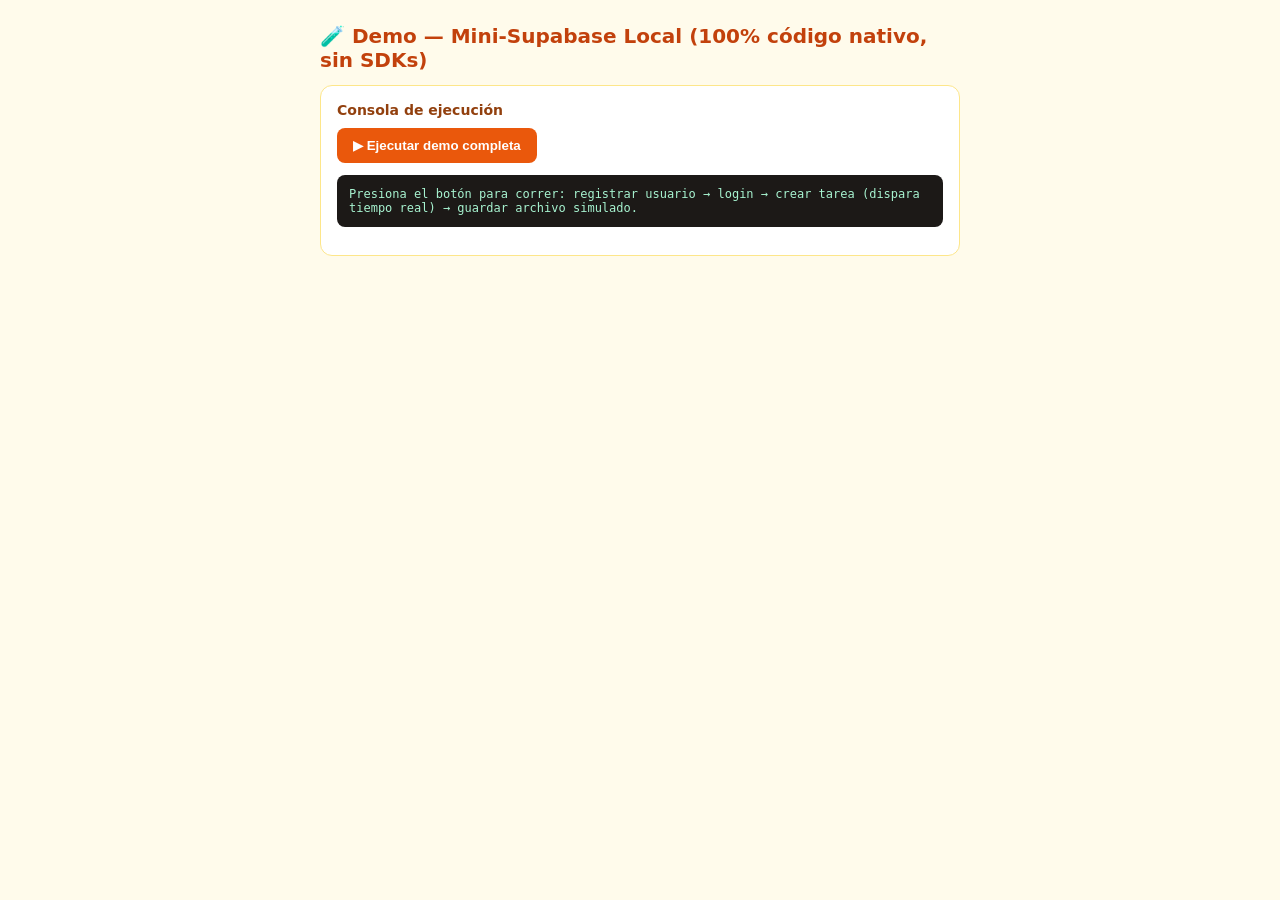
<file: demo.html>
<!DOCTYPE html>
<html lang="es">
<head>
<meta charset="UTF-8">
<meta name="viewport" content="width=device-width, initial-scale=1.0">
<title>Demo — Mini-Supabase Local</title>
<style>
  body { font-family: system-ui, sans-serif; max-width: 640px; margin: 24px auto; padding: 0 16px; background:#fffbeb; color:#292524; }
  h1 { font-size: 20px; color:#c2410c; }
  section { background:#fff; border:1.5px solid #fde68a; border-radius:12px; padding:16px; margin-bottom:16px; }
  h2 { font-size:14px; margin:0 0 10px; color:#92400e; }
  pre { background:#1c1917; color:#a7f3d0; padding:12px; border-radius:8px; font-size:12px; overflow-x:auto; white-space:pre-wrap; }
  button { background:#ea580c; color:#fff; border:none; padding:10px 16px; border-radius:8px; font-weight:700; cursor:pointer; }
  .alerta { background:#fef9c3; border:1.5px solid #facc15; padding:10px; border-radius:8px; margin-top:10px; font-weight:700; }
</style>
</head>
<body>
  <h1>🧪 Demo — Mini-Supabase Local (100% código nativo, sin SDKs)</h1>

  <section>
    <h2>Consola de ejecución</h2>
    <button onclick="ejecutarDemo()">▶ Ejecutar demo completa</button>
    <pre id="salida">Presiona el botón para correr: registrar usuario → login → crear tarea (dispara tiempo real) → guardar archivo simulado.</pre>
    <div id="alertaTiempoReal"></div>
  </section>

  <script type="module">
    import { db } from './db.js';
    import { realtime } from './realtime.js';
    import { auth } from './auth.js';
    import { storage } from './storage.js';

    const salida = document.getElementById('salida');
    const log = (msg) => { salida.textContent += '\n' + msg; };

    // ── Suscripción en tiempo real (Observer Pattern) ──
    // Cualquier parte de la app puede hacer esto para reaccionar a
    // cambios en una tabla — igual que supabase.channel().on(...)
    realtime.suscribir('tareas', (evento) => {
      const div = document.getElementById('alertaTiempoReal');
      div.innerHTML = `<div class="alerta">🔔 Tiempo real: ${evento.tipoEvento} en "tareas" → "${evento.fila.titulo || evento.fila.id}"</div>`;
    });

    window.ejecutarDemo = async () => {
      salida.textContent = '';
      try {
        // 1) Registrar usuario
        const usuarioUnico = 'santiago_' + Date.now();
        const usuario = await auth.registrar(usuarioUnico, '1234');
        log(`✔ Usuario registrado: ${usuario.username} (id: ${usuario.id})`);

        // 2) Iniciar sesión
        const sesion = await auth.iniciarSesion(usuarioUnico, '1234');
        log(`✔ Sesión iniciada. Token: ${sesion.token.slice(0, 8)}...`);

        // 3) Crear una tarea → dispara el evento de tiempo real arriba
        const tarea = await db.insertar('tareas', {
          usuario_id: sesion.usuarioId,
          titulo: 'Revisar inventario de la tienda',
          completada: false
        });
        log(`✔ Tarea creada: "${tarea.titulo}" (esto disparó la alerta 🔔 en tiempo real arriba)`);

        // 4) Guardar un "archivo" simulado (una imagen de prueba generada en memoria)
        const blobSimulado = new Blob(['contenido-de-imagen-simulado'], { type: 'image/png' });
        const ruta = await storage.guardarArchivo('fotos-productos', `producto_${tarea.id}.png`, blobSimulado);
        log(`✔ Archivo guardado en almacenamiento local. Ruta: ${ruta}`);

        // 5) Guardar esa ruta en la base de datos, asociada a la tarea (como harías con Supabase Storage)
        await db.actualizar('tareas', tarea.id, { foto_ruta: ruta });
        log(`✔ Ruta del archivo guardada en la tabla "tareas"`);

        // 6) Verificar que se puede leer de vuelta
        const tareaFinal = await db.seleccionarPorId('tareas', tarea.id);
        log(`✔ Verificación final: ${JSON.stringify(tareaFinal, null, 2)}`);

        log('\n🎉 Demo completa — todo corrió 100% local, sin ningún servidor ni SDK externo.');
      } catch (e) {
        log('❌ ERROR: ' + e.message);
        console.error(e);
      }
    };
  </script>
</body>
</html>
</file>
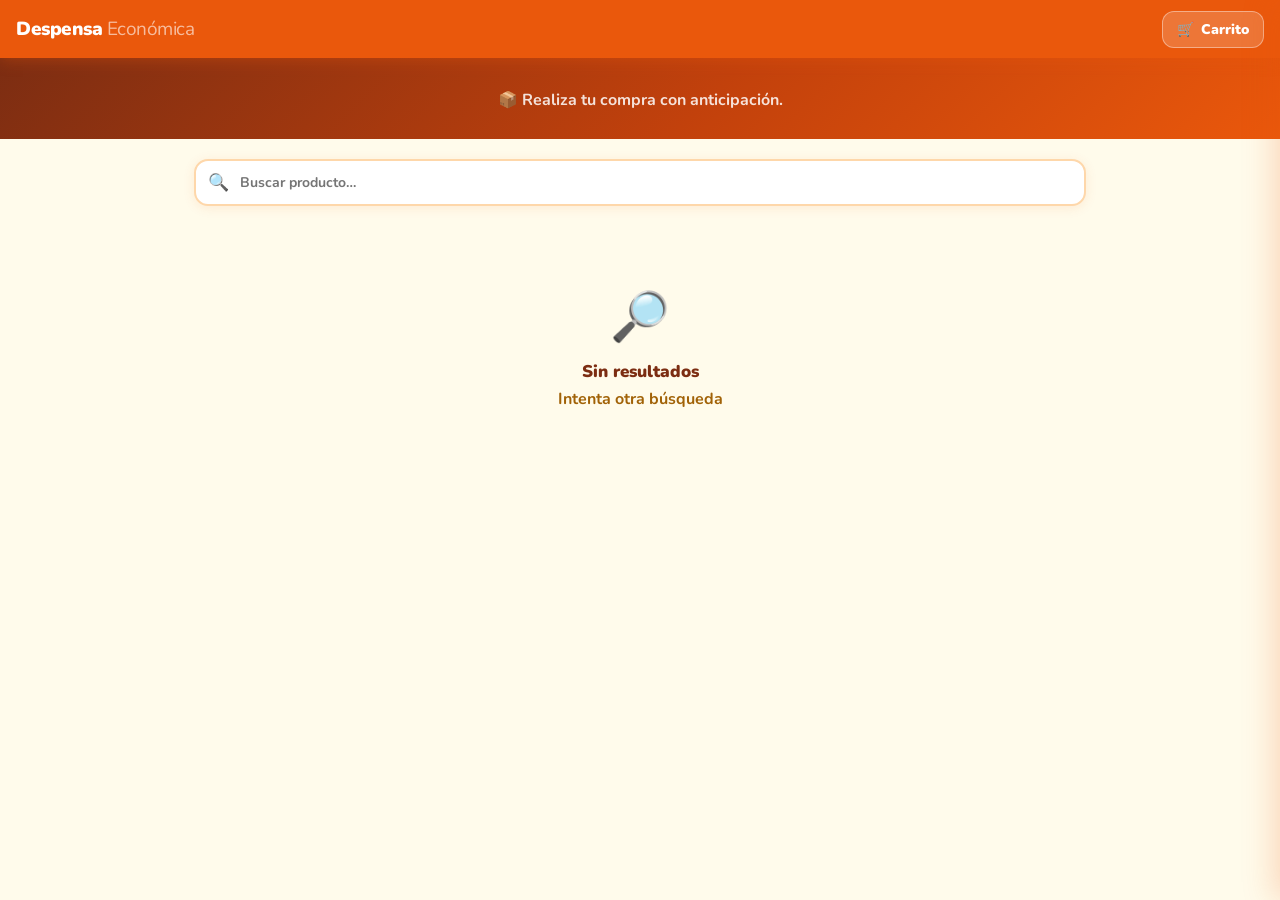
<file: tienda.html>
<!DOCTYPE html>
<html lang="es">
<head>
  <meta charset="UTF-8"/>
  <meta name="viewport" content="width=device-width, initial-scale=1.0"/>
  <meta name="theme-color" content="#ea580c"/>
  <link rel="manifest" href="manifest.json">
  <link rel="icon" type="image/png" sizes="32x32" href="favicon-32.png">
  <link rel="apple-touch-icon" sizes="180x180" href="apple-touch-icon.png">
  <title>Despensa Económica — Tienda Online</title>
  <link href="https://fonts.googleapis.com/css2?family=Nunito:wght@400;700;800;900&family=Space+Mono:wght@700&display=swap" rel="stylesheet"/>
  <style>
    :root{--g:#ea580c;--gd:#c2410c;--gl:#ffedd5;--gm:#fed7aa;--bd:#fed7aa;--bg:#fffbeb;--sf:#fff;--tx:#7c2d12;--mt:#a16207;--r:16px;--rs:10px;--sh:0 2px 12px rgba(234,88,12,.10);--shl:0 8px 32px rgba(234,88,12,.18);}
    *,*::before,*::after{box-sizing:border-box;margin:0;padding:0;}
    body{background:var(--bg);font-family:'Nunito',sans-serif;font-weight:700;color:var(--tx);min-height:100vh;}

    /* NAV */
    nav{background:var(--g);padding:0 16px;display:flex;align-items:center;justify-content:space-between;position:sticky;top:0;z-index:300;height:58px;box-shadow:0 2px 14px rgba(234,88,12,.35);}
    .logo{font-size:19px;color:#fff;font-weight:900;letter-spacing:-.5px;}
    .logo span{color:rgba(255,255,255,.6);font-weight:400;}
    .cart-btn{background:rgba(255,255,255,.18);border:1.5px solid rgba(255,255,255,.4);border-radius:12px;color:#fff;padding:8px 14px;font-family:'Nunito',sans-serif;font-weight:900;font-size:14px;cursor:pointer;display:flex;align-items:center;gap:7px;transition:background .15s;}
    .cart-btn:hover{background:rgba(255,255,255,.28);}
    .cbadge{background:#fff;color:var(--g);border-radius:100px;padding:1px 7px;font-size:12px;font-weight:900;display:none;}

    /* HERO */
    .hero{background:linear-gradient(135deg,#7c2d12 0%,var(--gd) 55%,var(--g) 100%);padding:30px 20px 26px;text-align:center;color:#fff;}
    .hero h1{font-size:24px;font-weight:900;margin-bottom:6px;}
    .hero p{font-size:13px;color:rgba(255,255,255,.85);font-weight:700;line-height:1.55;}

    /* SEARCH */
    .toolbar{max-width:920px;margin:20px auto 0;padding:0 14px;}
    .sw{position:relative;}
    .sw input{width:100%;padding:12px 16px 12px 44px;border:2px solid var(--bd);border-radius:14px;font-family:'Nunito',sans-serif;font-weight:700;font-size:14px;color:var(--tx);background:#fff;outline:none;transition:border-color .15s;box-shadow:var(--sh);}
    .sw input:focus{border-color:var(--g);}
    .si{position:absolute;left:14px;top:50%;transform:translateY(-50%);font-size:17px;pointer-events:none;}
    /* suggestions */
    .sugs{position:absolute;top:calc(100% + 6px);left:0;right:0;background:#fff;border:2px solid var(--bd);border-radius:14px;box-shadow:var(--shl);z-index:200;max-height:260px;overflow-y:auto;display:none;}
    .sugs.open{display:block;}
    .si-item{display:flex;align-items:center;gap:10px;padding:10px 13px;cursor:pointer;transition:background .12s;border-bottom:1px solid var(--gl);}
    .si-item:last-child{border-bottom:none;}
    .si-item:hover{background:var(--gl);}
    .si-img{width:38px;height:38px;border-radius:8px;object-fit:cover;flex-shrink:0;background:var(--gl);}
    .si-ph{width:38px;height:38px;border-radius:8px;background:var(--gl);display:flex;align-items:center;justify-content:center;font-size:16px;flex-shrink:0;}
    .si-name{font-size:13px;font-weight:900;flex:1;min-width:0;overflow:hidden;text-overflow:ellipsis;white-space:nowrap;}
    .si-cat{font-size:10px;color:var(--mt);font-weight:700;}
    .si-price{font-family:'Space Mono',monospace;font-size:13px;font-weight:700;color:var(--gd);flex-shrink:0;}

    /* CATS */
    .cats{display:flex;gap:8px;max-width:920px;margin:14px auto 0;padding:0 14px 4px;overflow-x:auto;scrollbar-width:none;}
    .cats::-webkit-scrollbar{display:none;}
    .cc{flex-shrink:0;padding:6px 14px;border-radius:100px;border:2px solid var(--bd);background:#fff;font-family:'Nunito',sans-serif;font-weight:800;font-size:12px;color:var(--mt);cursor:pointer;transition:all .15s;white-space:nowrap;}
    .cc:hover{border-color:var(--g);color:var(--g);}
    .cc.on{background:var(--g);border-color:var(--g);color:#fff;}

    /* GRID */
    .grid{max-width:920px;margin:16px auto 50px;padding:0 14px;display:grid;grid-template-columns:repeat(auto-fill,minmax(155px,1fr));gap:12px;}
    @media(max-width:480px){.grid{grid-template-columns:repeat(2,1fr);gap:9px;}}
    .pc{background:var(--sf);border-radius:var(--r);border:1.5px solid var(--bd);box-shadow:var(--sh);overflow:hidden;display:flex;flex-direction:column;transition:box-shadow .15s,transform .15s;}
    .pc:hover{box-shadow:var(--shl);transform:translateY(-2px);}
    .pc.ago{opacity:.55;}
    /* Green card when product has image (white bg photo) */
    .pc.has-img{background:linear-gradient(160deg,var(--g) 0%,var(--gd) 100%);border-color:var(--gd);}
    .pc.has-img .pcat{color:rgba(255,255,255,0.75);}
    .pc.has-img .pname{color:#fff;}
    .pc.has-img .pprice{color:#fff;font-size:18px;}
    .pc.has-img .pout{color:rgba(255,255,255,0.8);}
    .pc.has-img .badd{background:#fff;color:var(--gd);}
    .pc.has-img .badd:hover{background:var(--gl);}
    .pc.has-img .qr{background:rgba(255,255,255,0.2);}
    .pc.has-img .qb{color:#fff;}
    .pc.has-img .qb:hover{background:rgba(255,255,255,0.2);}
    .pc.has-img .qn{color:#fff;}
    .pc.has-img .qsub{color:rgba(255,255,255,0.9);}
    .pimg{width:100%;aspect-ratio:1/1;object-fit:cover;display:block;background:var(--gl);}
    .pph{width:100%;aspect-ratio:1/1;background:linear-gradient(135deg,var(--gl),var(--gm));display:flex;align-items:center;justify-content:center;font-size:44px;}
    .pb{padding:9px 10px 10px;flex:1;display:flex;flex-direction:column;gap:4px;}
    .pcat{font-size:10px;font-weight:800;color:var(--g);text-transform:uppercase;letter-spacing:.5px;}
    .pname{font-size:13px;font-weight:900;color:var(--tx);line-height:1.3;}
    .pprice{font-family:'Space Mono',monospace;font-size:17px;font-weight:700;color:var(--gd);margin-top:auto;padding-top:3px;}
    .pout{font-size:11px;font-weight:800;color:#dc2626;}
    .badd{margin:0 9px 9px;background:var(--g);color:#fff;border:none;border-radius:10px;padding:9px;font-family:'Nunito',sans-serif;font-weight:900;font-size:13px;cursor:pointer;display:flex;align-items:center;justify-content:center;gap:5px;transition:all .15s;}
    .badd:hover{background:var(--gd);}
    .badd:disabled{background:#ccc;cursor:not-allowed;}
    .qw{margin:0 9px 9px;}
    .qr{display:flex;align-items:center;background:var(--gl);border-radius:10px;overflow:hidden;}
    .qb{background:none;border:none;color:var(--gd);font-size:20px;font-weight:900;width:36px;height:36px;cursor:pointer;font-family:'Nunito',sans-serif;transition:background .1s;flex-shrink:0;}
    .qb:hover{background:var(--gm);}
    .qn{font-family:'Space Mono',monospace;font-size:15px;font-weight:700;color:var(--gd);flex:1;text-align:center;}
    .qsub{font-family:'Space Mono',monospace;font-size:11px;font-weight:700;color:var(--gd);text-align:center;padding:2px 0 4px;opacity:.8;}

    /* STATES */
    .stm{max-width:920px;margin:60px auto;padding:0 14px;text-align:center;color:var(--mt);}
    .stm .ic{font-size:48px;margin-bottom:10px;}
    .stm h3{font-size:17px;font-weight:900;color:var(--tx);margin-bottom:5px;}
    .spin{width:36px;height:36px;border:4px solid var(--bd);border-top-color:var(--g);border-radius:50%;animation:sp .7s linear infinite;margin:0 auto 12px;}
    @keyframes sp{to{transform:rotate(360deg);}}

    /* ── CART PANEL ── */
    .ov{position:fixed;inset:0;background:rgba(5,46,22,.5);backdrop-filter:blur(4px);z-index:500;opacity:0;pointer-events:none;transition:opacity .2s;}
    .ov.open{opacity:1;pointer-events:all;}
    .cpanel{position:fixed;top:0;right:0;bottom:0;width:400px;max-width:100vw;background:#fff;z-index:501;display:flex;flex-direction:column;box-shadow:-6px 0 30px rgba(234,88,12,.22);transform:translateX(100%);transition:transform .25s cubic-bezier(.22,1,.36,1);}
    .cpanel.open{transform:translateX(0);}
    .chead{background:linear-gradient(135deg,#7c2d12,var(--gd));padding:16px 16px 12px;flex-shrink:0;}
    .ch-row{display:flex;align-items:center;justify-content:space-between;margin-bottom:10px;}
    .ch-row h2{font-size:18px;font-weight:900;color:#fff;}
    .cclose{background:rgba(255,255,255,.2);border:none;color:#fff;width:32px;height:32px;border-radius:8px;font-size:16px;cursor:pointer;display:flex;align-items:center;justify-content:center;}
    .citems{flex:1;overflow-y:auto;padding:10px;}
    /* cart item */
    .ci{background:var(--bg);border:1.5px solid var(--bd);border-radius:14px;padding:10px 12px;display:flex;gap:10px;align-items:center;margin-bottom:8px;}
    .ci-img{width:52px;height:52px;border-radius:10px;object-fit:cover;flex-shrink:0;background:var(--gl);}
    .ci-ph{width:52px;height:52px;border-radius:10px;background:var(--gl);flex-shrink:0;display:flex;align-items:center;justify-content:center;font-size:22px;}
    .ci-info{flex:1;min-width:0;}
    .ci-name{font-size:13px;font-weight:900;white-space:nowrap;overflow:hidden;text-overflow:ellipsis;}
    .ci-unit{font-size:11px;color:var(--mt);font-weight:700;}
    .ci-sub{font-family:'Space Mono',monospace;font-size:13px;font-weight:700;color:var(--gd);margin-top:2px;}
    .ci-ctrl{display:flex;align-items:center;gap:4px;}
    .cb{width:28px;height:28px;border-radius:8px;border:1.5px solid var(--bd);background:#fff;color:var(--gd);font-size:16px;font-weight:900;cursor:pointer;display:flex;align-items:center;justify-content:center;font-family:'Nunito',sans-serif;transition:all .1s;}
    .cb:hover{background:var(--gl);border-color:var(--g);}
    .cq{font-family:'Space Mono',monospace;font-size:14px;font-weight:700;width:26px;text-align:center;}
    .cempty{text-align:center;padding:40px 20px;color:var(--mt);}
    .cfoot{padding:14px;border-top:2px solid var(--bd);flex-shrink:0;}
    .sr{display:flex;justify-content:space-between;font-size:13px;font-weight:700;color:var(--mt);padding:4px 0;}
    .sr.tot{font-size:17px;font-weight:900;color:var(--tx);border-top:1.5px solid var(--bd);margin-top:8px;padding-top:10px;}
    .sr .mn{font-family:'Space Mono',monospace;}
    .bco{width:100%;background:linear-gradient(135deg,var(--g),var(--gd));color:#fff;border:none;border-radius:12px;padding:14px;font-family:'Nunito',sans-serif;font-weight:900;font-size:15px;cursor:pointer;transition:all .15s;margin-top:10px;box-shadow:0 4px 14px rgba(234,88,12,.3);}
    .bco:hover{filter:brightness(1.07);}
    .bco:disabled{background:#ccc;box-shadow:none;cursor:not-allowed;}
    .bvaciar{width:100%;background:transparent;color:#dc2626;border:1.5px solid #fca5a5;border-radius:12px;padding:10px;font-family:'Nunito',sans-serif;font-weight:900;font-size:13px;cursor:pointer;transition:all .15s;margin-top:6px;}
    .bvaciar:hover{background:#fef2f2;border-color:#dc2626;}

    /* ── CHECKOUT ── */
    .mbg{position:fixed;inset:0;background:rgba(5,46,22,.6);backdrop-filter:blur(6px);z-index:600;display:flex;align-items:flex-end;justify-content:center;opacity:0;pointer-events:none;transition:opacity .2s;}
    @media(min-width:600px){.mbg{align-items:center;}}
    .mbg.open{opacity:1;pointer-events:all;}
    .mbox{background:#fff;border-radius:24px 24px 0 0;width:100%;max-width:520px;max-height:93vh;overflow-y:auto;padding:24px 20px 36px;transform:translateY(80px);transition:transform .3s cubic-bezier(.22,1,.36,1);}
    @media(min-width:600px){.mbox{border-radius:24px;transform:scale(.96);}}.mbg.open .mbox{transform:translateY(0) scale(1);}
    .mt{font-size:18px;font-weight:900;margin-bottom:4px;}
    .ms{font-size:12px;color:var(--mt);font-weight:700;margin-bottom:18px;}
    .fl{margin-bottom:12px;}
    .fl label{display:block;font-size:11px;font-weight:800;color:var(--mt);margin-bottom:5px;text-transform:uppercase;letter-spacing:.4px;}
    .fl input,.fl textarea,.fl select{width:100%;padding:10px 13px;border:2px solid var(--bd);border-radius:10px;font-family:'Nunito',sans-serif;font-weight:700;font-size:13px;color:var(--tx);outline:none;transition:border-color .15s;}
    .fl input:focus,.fl textarea:focus{border-color:var(--g);}
    .fl textarea{resize:vertical;min-height:65px;}
    .omini{background:var(--bg);border-radius:12px;padding:12px 14px;margin-bottom:14px;}
    .omr{display:flex;justify-content:space-between;font-size:12px;font-weight:700;padding:3px 0;color:var(--mt);}
    .omr.tot{font-size:15px;font-weight:900;color:var(--tx);border-top:1px solid var(--bd);margin-top:7px;padding-top:8px;}
    .omr .mn{font-family:'Space Mono',monospace;}
    .bconf{width:100%;background:var(--g);color:#fff;border:none;border-radius:12px;padding:13px;font-family:'Nunito',sans-serif;font-weight:900;font-size:15px;cursor:pointer;transition:background .15s;}
    .bconf:hover{background:var(--gd);}
    .bconf:disabled{background:#ccc;cursor:not-allowed;}
    .bbk{width:100%;background:none;color:var(--mt);border:none;padding:10px;font-family:'Nunito',sans-serif;font-weight:800;font-size:13px;cursor:pointer;margin-top:5px;}

    /* ── SUCCESS ── */
    .sscr{position:fixed;inset:0;background:#fff;z-index:700;display:flex;flex-direction:column;align-items:center;justify-content:center;padding:32px 24px;text-align:center;opacity:0;pointer-events:none;transition:opacity .3s;}
    .sscr.open{opacity:1;pointer-events:all;}
    .sc{width:86px;height:86px;border-radius:50%;background:var(--gl);border:3px solid var(--gm);display:flex;align-items:center;justify-content:center;font-size:40px;margin-bottom:16px;animation:pop .5s cubic-bezier(.22,1,.36,1);}
    @keyframes pop{from{transform:scale(.3);opacity:0;}to{transform:scale(1);opacity:1;}}
    .st{font-size:22px;font-weight:900;margin-bottom:6px;}
    .sm{font-size:13px;color:var(--mt);font-weight:700;max-width:290px;line-height:1.6;}
    .so{background:var(--gl);border-radius:12px;padding:12px 17px;margin:16px 0;font-size:12px;font-weight:700;color:var(--mt);}
    .so b{color:var(--gd);font-size:14px;display:block;margin-bottom:2px;}
    .bseg{background:var(--g);color:#fff;border:none;border-radius:12px;padding:12px 28px;font-family:'Nunito',sans-serif;font-weight:900;font-size:14px;cursor:pointer;margin-top:8px;}

    /* TOAST */
    .toast{position:fixed;bottom:22px;left:50%;transform:translateX(-50%) translateY(80px);background:var(--tx);color:#fff;padding:10px 20px;border-radius:100px;font-size:13px;font-weight:800;z-index:900;transition:transform .3s cubic-bezier(.22,1,.36,1);white-space:nowrap;pointer-events:none;}
    .toast.show{transform:translateX(-50%) translateY(0);}
    .toast.ok{background:var(--g);}
  </style>
</head>
<body>

<nav>
  <div class="logo">Despensa<span> Económica</span></div>
  <div style="display:flex;gap:8px;align-items:center;">
    <button class="cart-btn" onclick="abrirCarrito()">🛒 <span id="clbl">Carrito</span><span class="cbadge" id="cbadge">0</span></button>
  </div>
</nav>

<div class="hero">
  <p style="font-size:16px;">📦 Realiza tu compra con anticipación.</p>
</div>

<div class="toolbar">
  <div class="sw" id="sw">
    <span class="si">🔍</span>
    <input type="search" id="sinput" placeholder="Buscar producto…" oninput="onSearch()" onblur="hideSugs()" autocomplete="off"/>
    <div class="sugs" id="sugs"></div>
  </div>
</div>
<div class="cats" id="cats"></div>

<div class="stm" id="loadMsg"><div class="spin"></div><p>Cargando…</p></div>
<div class="stm" id="emptyMsg" style="display:none"><div class="ic">🔎</div><h3>Sin resultados</h3><p>Intenta otra búsqueda</p></div>
<div class="grid" id="grid" style="display:none"></div>

<!-- CART -->
<div class="ov" id="ov" onclick="cerrarCarrito()"></div>
<div class="cpanel" id="cpanel">
  <div class="chead">
    <div class="ch-row"><h2>🛒 Mi Carrito</h2><button class="cclose" onclick="cerrarCarrito()">✕</button></div>
  </div>
  <div class="citems" id="citems"><div class="cempty"><div style="font-size:38px;margin-bottom:8px;">🛒</div><p>Tu carrito está vacío</p></div></div>
  <div class="cfoot" id="cfoot" style="display:none">
    <div class="sr"><span>Subtotal</span><span class="mn" id="ssub">$0.00</span></div>
    <div class="sr tot"><span>Total</span><span class="mn" id="stot">$0.00</span></div>
    <button class="bco" id="bco" onclick="abrirCheckout()" disabled>Realizar Pedido →</button>
    <button class="bvaciar" onclick="vaciarCarrito()">🗑️ Vaciar carrito</button>
  </div>
</div>

<!-- CHECKOUT -->
<div class="mbg" id="mbg">
  <div class="mbox">
    <div class="mt">📋 Confirmar Pedido</div>
    <div class="ms">Completa tus datos para recibir tu pedido</div>
    <div class="omini" id="omini"></div>
    <div class="fl"><label>Nombre y apellido *</label><input id="cnombre" type="text" placeholder="Tu nombre y apellido"/></div>
    <div class="fl"><label>Teléfono *</label><input id="ctel" type="tel" placeholder="7000-0000"/></div>
    <button class="bconf" id="bconf" onclick="confirmar()">✅ Confirmar Pedido</button>
    <button class="bbk" onclick="cerrarCO()">← Volver al carrito</button>
  </div>
</div>

<!-- SUCCESS -->
<div class="sscr" id="sscr">
  <div class="sc">✅</div>
  <div class="st">¡Pedido Enviado!</div>
  <div class="sm">Tu pedido fue recibido. El administrador lo revisará y te contactará pronto.</div>
  <div class="so"><span id="sdet"></span></div>
  <div style="display:flex;gap:10px;">
    <button class="bseg" style="flex:1;background:#f9fafb;color:var(--tx);border:1.5px solid var(--bd);" onclick="salir()">🚪 Salir</button>
    <button class="bseg" style="flex:1;" onclick="seguir()">🛍️ Seguir Comprando</button>
  </div>
</div>

<div class="toast" id="toast"></div>

<script>

// ═══════════════════════════════════════════════════════════════════
// CONEXIÓN A SUPABASE — misma base de datos que tu POS.
// La "anon key" es pública y segura para estar aquí (no da acceso a
// nada sensible por sí sola — lo que puede o no puede hacer lo
// controla la configuración de seguridad del lado del servidor).
// ═══════════════════════════════════════════════════════════════════
const SB_URL      = 'https://miutqtdugbgimrgtqhfy.supabase.co';
const SB_KEY       = 'eyJhbGciOiJIUzI1NiIsInR5cCI6IkpXVCJ9.eyJpc3MiOiJzdXBhYmFzZSIsInJlZiI6Im1pdXRxdGR1Z2JnaW1yZ3RxaGZ5Iiwicm9sZSI6ImFub24iLCJpYXQiOjE3ODUxMDQyNTEsImV4cCI6MjEwMDY4MDI1MX0.NaMXuwz_BtZwNIVnp-breDGbtVG_4T5McvJtTOFNZzw';
// 🔴 IMPORTANTE: pon aquí el tienda_id de TU tienda (lo encuentras en
// tu POS → menú ☰ → botón "🔐 Sesión" → ahí se muestra tu tienda_id,
// o en Supabase → tabla "perfiles" → columna tienda_id de tu usuario).
const TIENDA_ID    = 'tienda_1';

async function sbFetch(path, opciones = {}) {
  const resp = await fetch(SB_URL + path, {
    ...opciones,
    headers: {
      'apikey': SB_KEY,
      'Content-Type': 'application/json',
      ...(opciones.headers || {})
    }
  });
  const data = await resp.json().catch(() => null);
  if (!resp.ok) {
    const msg = (data && (data.message || data.hint)) || `Error ${resp.status}`;
    throw new Error(msg);
  }
  return data;
}

let allP=[],filt=[],cats=[],cat='TODAS',cart=[];

document.addEventListener('DOMContentLoaded',()=>{
  if (TIENDA_ID === 'PON-AQUI-TU-TIENDA-ID') {
    st('empty');
    document.getElementById('emptyMsg').innerHTML = '<div class="ic">⚠️</div><h3>Falta configurar la tienda</h3><p>Edita TIENDA_ID en tienda.html</p>';
    return;
  }
  cargar();
});

async function cargar(){
  try{
    st('load');
    const prefijo = TIENDA_ID + '_';
    const filas = await sbFetch(
      `/rest/v1/productos?tienda_id=eq.${encodeURIComponent(TIENDA_ID)}&select=id,nom,cat,venta,stock,img`
    );
    if(!filas||!filas.length){st('empty');return;}
    const pr = filas.map(f => ({
      id:    (() => { const raw = f.id.startsWith(prefijo) ? f.id.slice(prefijo.length) : f.id; const n = Number(raw); return Number.isFinite(n) && raw !== '' ? n : raw; })(),
      nom:   f.nom, cat: f.cat, venta: f.venta, stock: f.stock, img: f.img
    }));
    const valid=pr.filter(p=>(p.venta||0)>0);
    const inStock=valid.filter(p=>(p.stock||0)>0);
    const outStock=valid.filter(p=>(p.stock||0)<=0);
    const sorted=[...inStock,...outStock];
    const cs=new Set(sorted.map(p=>p.cat||'General'));
    cats=['TODAS',...Array.from(cs).sort()];
    allP=sorted;filt=sorted;
    renderCats();renderGrid();st('grid');
  }catch(e){console.error(e);st('empty');}
}

function st(s){
  document.getElementById('loadMsg').style.display=s==='load'?'block':'none';
  document.getElementById('emptyMsg').style.display=s==='empty'?'block':'none';
  document.getElementById('grid').style.display=s==='grid'?'grid':'none';
}

function renderCats(){
  document.getElementById('cats').innerHTML=cats.map(c=>`<button class="cc${c===cat?' on':''}" onclick="selCat('${c}')">${c==='TODAS'?'🏪 Todas':c}</button>`).join('');
}
function selCat(c){cat=c;renderCats();filtrar();}

// ── SEARCH ──
function onSearch(){
  filtrar();
  const q=(document.getElementById('sinput').value||'').trim();
  if(!q){hideSugs();return;}
  const hits=allP.filter(p=>(p.nom||'').toLowerCase().includes(q.toLowerCase())||(p.cat||'').toLowerCase().includes(q.toLowerCase())).slice(0,6);
  const box=document.getElementById('sugs');
  if(!hits.length){box.innerHTML=`<div class="si-item" style="color:var(--mt);">Sin resultados</div>`;box.classList.add('open');return;}
  box.innerHTML=hits.map(p=>{
    const img=p.img?`<img class="si-img" src="${p.img}" alt="">`:`<div class="si-ph">${(p.cat||'📦')[0]}</div>`;
    const q2=(document.getElementById('sinput').value||'').trim();
    const hl=t=>{const i=t.toLowerCase().indexOf(q2.toLowerCase());if(i<0)return t;return t.slice(0,i)+`<b style="color:var(--g);">${t.slice(i,i+q2.length)}</b>`+t.slice(i+q2.length);};
    return `<div class="si-item" onmousedown="selSug(${p.id})">${img}<div style="flex:1;min-width:0;"><div class="si-name">${hl(p.nom)}</div><div class="si-cat">${p.cat||''}</div></div><div class="si-price">$${Number(p.venta).toFixed(2)}</div></div>`;
  }).join('');
  box.classList.add('open');
}
function hideSugs(){setTimeout(()=>document.getElementById('sugs').classList.remove('open'),150);}
function selSug(id){
  const p=allP.find(x=>x.id===id);if(!p)return;
  document.getElementById('sinput').value=p.nom;
  hideSugs();filtrar();
  setTimeout(()=>{const el=document.getElementById('pc-'+id);if(el)el.scrollIntoView({behavior:'smooth',block:'center'});},100);
}
function filtrar(){
  const q=(document.getElementById('sinput').value||'').toLowerCase().trim();
  const base=allP.filter(p=>{
    const mc=cat==='TODAS'||(p.cat||'General')===cat;
    const mq=!q||(p.nom||'').toLowerCase().includes(q)||(p.cat||'').toLowerCase().includes(q);
    return mc&&mq;
  });
  // Keep in-stock first
  filt=[...base.filter(p=>(p.stock||0)>0),...base.filter(p=>(p.stock||0)<=0)];
  renderGrid();
  if(!filt.length)st('empty');else st('grid');
}

// ── GRID ──
function renderGrid(){
  document.getElementById('grid').innerHTML=filt.map(p=>{
    const ago=(p.stock||0)<=0;
    const en=cart.find(c=>c.id===p.id);
    const hasImg = !!p.img;
    const img=p.img?`<img class="pimg" src="${p.img}" loading="lazy" alt="${p.nom}">`:`<div class="pph">${(p.cat||'📦')[0]}</div>`;
    let btn;
    if(ago)btn=`<button class="badd" disabled>❌ Agotado</button>`;
    else if(en){
      const sub=(en.precio*en.cant).toFixed(2);
      btn=`<div class="qw"><div class="qr"><button class="qb" onclick="qCard(${p.id},-1)">−</button><span class="qn">${en.cant}</span><button class="qb" onclick="qCard(${p.id},1)">+</button></div><div class="qsub">= $${sub}</div></div>`;
    }else btn=`<button class="badd" onclick="add(${p.id})">🛒 Agregar</button>`;
    return `<div class="pc${ago?' ago':''} ${hasImg?'has-img':''}" id="pc-${p.id}">${img}<div class="pb"><div class="pcat">${p.cat||'General'}</div><div class="pname">${p.nom}</div>${ago?`<div class="pout">Sin stock</div>`:`<div class="pprice">$${Number(p.venta).toFixed(2)}</div>`}</div>${btn}</div>`;
  }).join('');
}

// ── CART LOGIC ──
function add(id){
  const p=allP.find(x=>x.id===id);if(!p||(p.stock||0)<=0)return;
  const en=cart.find(c=>c.id===id);
  if(en){if(en.cant>=(p.stock||0)){toast('Sin más stock');return;}en.cant++;}
  else cart.push({id:p.id,nom:p.nom,precio:p.venta,cant:1,img:p.img||null,cat:p.cat||''});
  ui();toast('✓ '+p.nom,true);
}
function qCard(id,d){
  const en=cart.find(c=>c.id===id);const p=allP.find(x=>x.id===id);if(!en)return;
  en.cant+=d;if(en.cant<=0)cart=cart.filter(c=>c.id!==id);
  else if(p&&en.cant>(p.stock||0)){en.cant=p.stock;toast('Sin más stock');}
  ui();
}
function qCart(id,d){qCard(id,d);renderCart();}
function sub2(){return cart.reduce((s,i)=>s+i.precio*i.cant,0);}
function tot2(){return sub2();}
function ui(){renderGrid();renderCart();badge();}
function badge(){
  const n=cart.reduce((s,i)=>s+i.cant,0);
  const b=document.getElementById('cbadge');b.textContent=n;b.style.display=n>0?'inline':'none';
  document.getElementById('clbl').textContent=n>0?`(${n})`:'Carrito';
}
function renderCart(){
  const wi=document.getElementById('citems'),wf=document.getElementById('cfoot'),bc=document.getElementById('bco');
  if(!cart.length){wi.innerHTML='<div class="cempty"><div style="font-size:38px;margin-bottom:8px;">🛒</div><p>Tu carrito está vacío</p></div>';wf.style.display='none';bc.disabled=true;return;}
  wi.innerHTML=cart.map(i=>{
    const img=i.img?`<img class="ci-img" src="${i.img}" alt="">`:`<div class="ci-ph">${(i.cat||'📦')[0]}</div>`;
    return `<div class="ci">${img}<div class="ci-info"><div class="ci-name">${i.nom}</div><div class="ci-unit">$${Number(i.precio).toFixed(2)} c/u</div><div class="ci-sub">= $${(i.precio*i.cant).toFixed(2)}</div></div><div class="ci-ctrl"><button class="cb" onclick="qCart(${i.id},-1)">−</button><span class="cq">${i.cant}</span><button class="cb" onclick="qCart(${i.id},1)">+</button></div></div>`;
  }).join('');
  document.getElementById('ssub').textContent='$'+sub2().toFixed(2);
  document.getElementById('stot').textContent='$'+tot2().toFixed(2);
  wf.style.display='block';bc.disabled=false;
}
function abrirCarrito(){document.getElementById('ov').classList.add('open');document.getElementById('cpanel').classList.add('open');}
function cerrarCarrito(){document.getElementById('ov').classList.remove('open');document.getElementById('cpanel').classList.remove('open');}
function vaciarCarrito(){if(!cart.length)return;if(confirm('¿Vaciar todo el carrito?')){cart=[];ui();}}

// ── CHECKOUT ──
function abrirCheckout(){
  if(!cart.length)return;cerrarCarrito();
  const m=document.getElementById('omini');
  m.innerHTML=cart.map(i=>`<div class="omr"><span>${i.cant}× ${i.nom}</span><span class="mn">$${(i.precio*i.cant).toFixed(2)}</span></div>`).join('')+
    `<div class="omr tot"><span>Total</span><span class="mn">$${tot2().toFixed(2)}</span></div>`;
  document.getElementById('mbg').classList.add('open');
}
function cerrarCO(){document.getElementById('mbg').classList.remove('open');abrirCarrito();}
async function confirmar(){
  const nom=document.getElementById('cnombre').value.trim();
  const tel=document.getElementById('ctel').value.trim();
  if(!nom){toast('Ingresa tu nombre y apellido');return;}
  if(!tel){toast('Ingresa tu teléfono');return;}
  const b=document.getElementById('bconf');b.disabled=true;b.textContent='Guardando…';
  const id2='PED-'+Date.now().toString().slice(-6);
  const pagoLabel='Pago en Tienda';
  const itemsPedido=cart.map(i=>({id:i.id,nom:i.nom,cant:i.cant,precio:i.precio,cat:i.cat||''}));

  try{
    await sbFetch('/rest/v1/rpc/crear_pedido_online', {
      method: 'POST',
      body: JSON.stringify({
        p_tienda_id: TIENDA_ID,
        p_id: id2,
        p_nombre: nom,
        p_tel: tel,
        p_dir: '',
        p_nota: '',
        p_pago: pagoLabel,
        p_delivery: 'retiro',
        p_items: itemsPedido,
        p_subtotal: Number(sub2().toFixed(2)),
        p_envio: 0,
        p_total: Number(tot2().toFixed(2)),
        p_ts: Date.now()
      })
    });
  }catch(e){
    b.disabled=false;b.textContent='✅ Confirmar Pedido';
    // El mensaje "SIN_STOCK: ..." viene directo de la base de datos —
    // le decimos al cliente exactamente qué producto ya no alcanza.
    const msg = e.message.includes('SIN_STOCK')
      ? e.message.replace('SIN_STOCK: ', '⚠️ ')
      : 'No se pudo enviar el pedido. Intenta de nuevo.';
    toast(msg, false);
    if (e.message.includes('SIN_STOCK')) await cargar(); // refresca stock mostrado
    return;
  }

  document.getElementById('mbg').classList.remove('open');
  document.getElementById('sdet').textContent=`${cart.length} producto(s) · $${tot2().toFixed(2)} · ${pagoLabel}`;
  document.getElementById('sscr').classList.add('open');
  cart=[];ui();
  b.disabled=false;b.textContent='✅ Confirmar Pedido';
  document.getElementById('cnombre').value='';
  document.getElementById('ctel').value='';
}
function seguir(){document.getElementById('sscr').classList.remove('open');}
function salir(){
  // No usamos window.close(): en varios navegadores de Android puede
  // cerrar el navegador completo en vez de solo esta pestaña — justo el
  // problema que causaba. Simplemente despedimos al cliente.
  document.getElementById('sscr').classList.remove('open');
  toast('Gracias por tu compra 🙌 Ya puedes cerrar esta pestaña.');
}

// TOAST
let _tt;
function toast(m,ok=false){const e=document.getElementById('toast');e.textContent=m;e.className='toast show'+(ok?' ok':'');clearTimeout(_tt);_tt=setTimeout(()=>e.className='toast',2800);}
</script>
</body>
</html>
</file>
